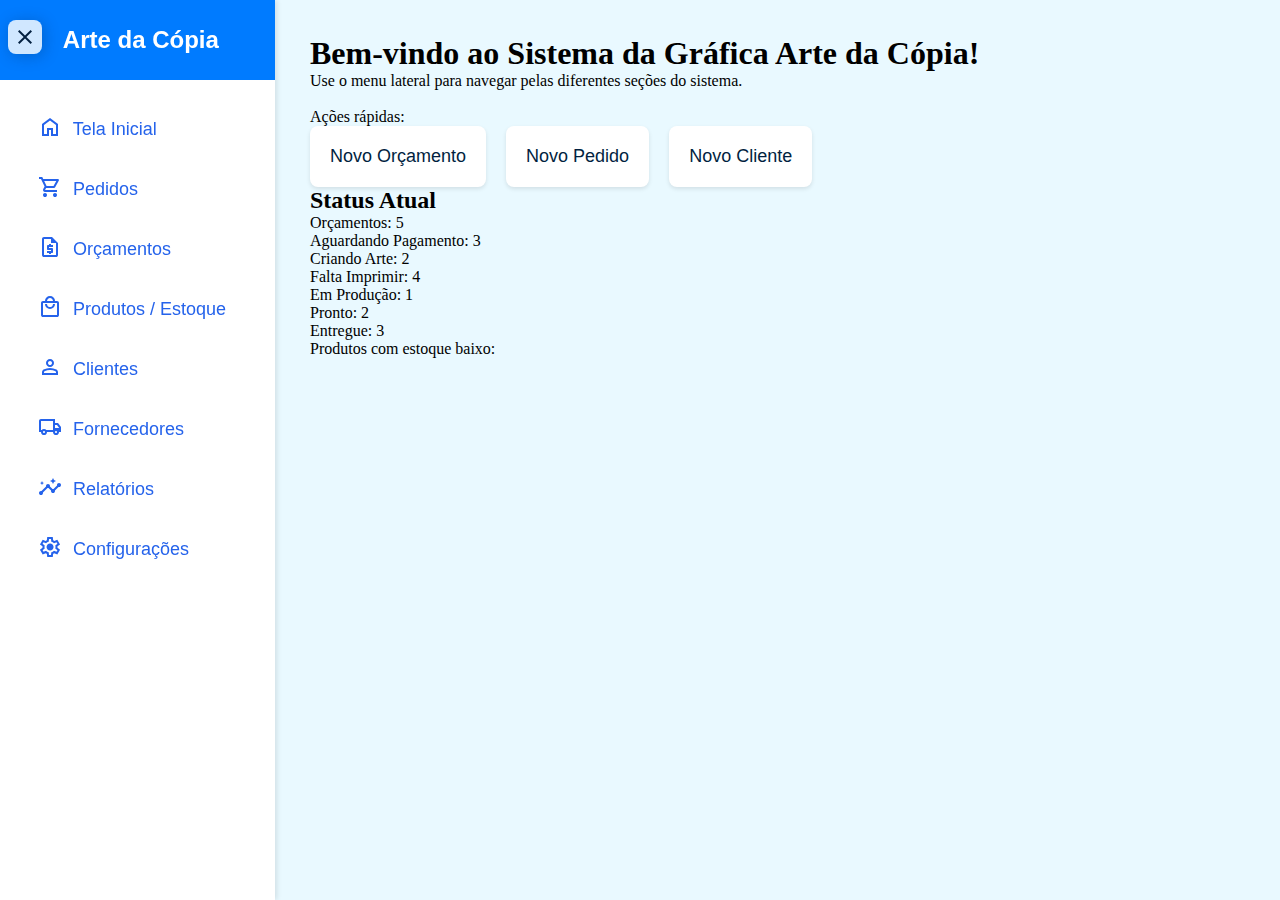
<file: index.html>
<!DOCTYPE html>
<html lang="pt-BR">
<head>
    <meta charset="UTF-8">
    <meta name="viewport" content="width=device-width, initial-scale=1.0">
    <title>Início</title>
    <link rel="stylesheet" href="/css/index.css">
    <link rel="stylesheet" href="/css/telaInicial.css">
    <link rel="stylesheet" href="https://fonts.googleapis.com/css2?family=Material+Symbols+Outlined" />
</head>
<body onresize="mudouTamanho()" onload="loadMenu()">
    <aside>
        <span id="burguer" class="material-symbols-outlined" onclick="clickMenu()">
            close
        </span>
        <nav id="menuLateral">
            <div id="menu">
                <!-- Conteúdo carregado via loadMenu() -->
            </div>
        </nav>
    </aside>
    <main>
        <h1>Bem-vindo ao Sistema da Gráfica Arte da Cópia!</h1>
        <p>Use o menu lateral para navegar pelas diferentes seções do sistema.</p><br>
        <div id="acoesRapidas">
            Ações rápidas:
            <ul id="menuAcoesRapidas">
                <li><a href="/produtos">Novo Orçamento</a></li>
                <li><a href="/clientes">Novo Pedido</a></li>
                <li><a href="/orcamentos">Novo Cliente</a></li>
            </ul>
        </div>

        <div id="statusDosPedidos">
            <h2>Status Atual</h2>
            <p id="quantidadeOrcamentos">Orçamentos: 5</p>
            <p id="quantidadeAguardandoPagamento">Aguardando Pagamento: 3</p>
            <p id="quantidadeCriandoArte">Criando Arte: 2</p>
            <p id="quantidadeFaltaImprimir">Falta Imprimir: 4</p>
            <p id="quantidadeEmProducao">Em Produção: 1</p>
            <p id="quantidadePronto">Pronto: 2</p>
            <p id="quantidadeEntregue">Entregue: 3</p>
        </div>

        <div id="estoqueBaixo">
            Produtos com estoque baixo:
            <div id="produtosComEstoqueBaixo">
                <!-- Lista de produtos com estoque baixo carregada dinamicamente -->
            </div>
        </div>
    </main>
</body>
<script src="scripts/load.js"></script>
</html>
</file>
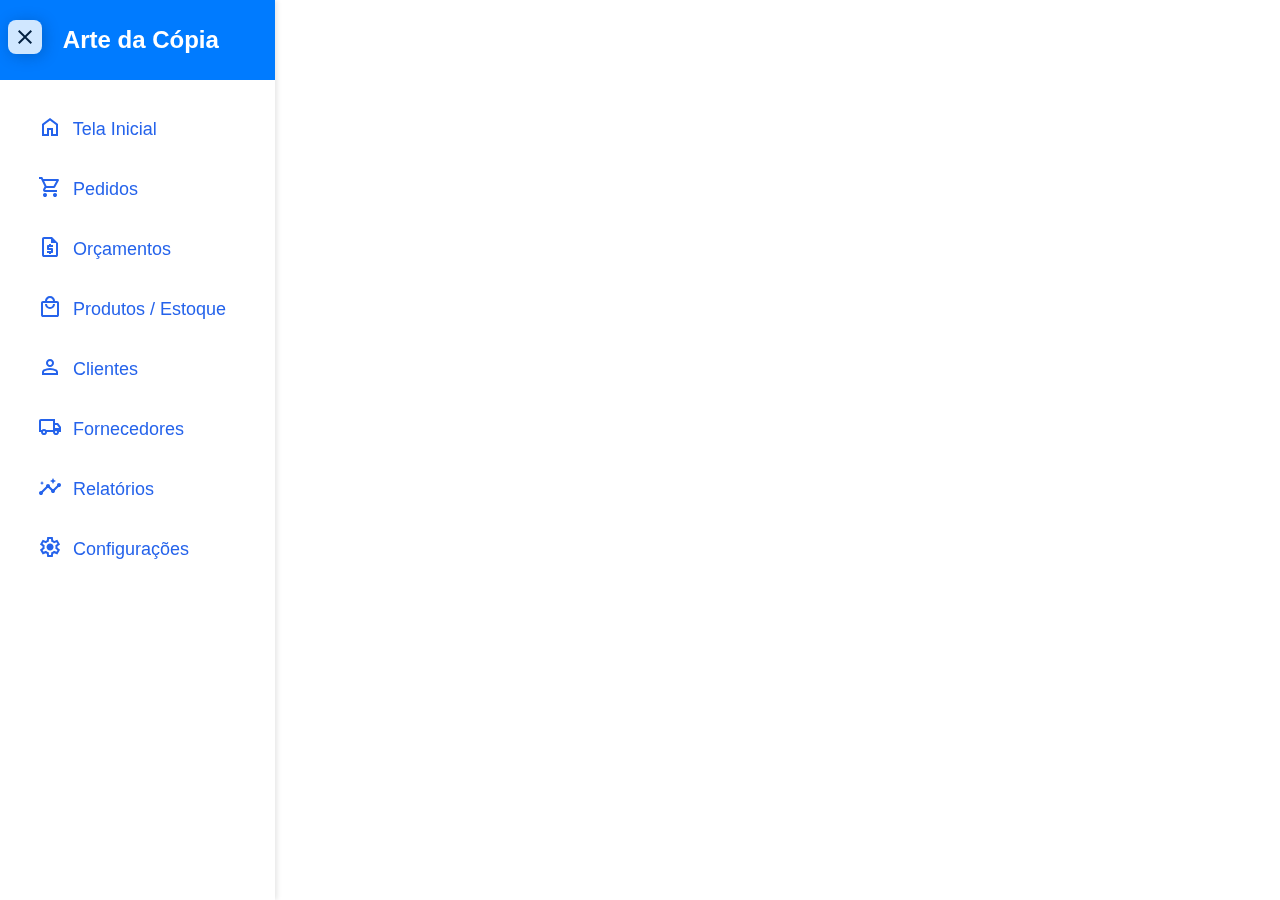
<file: clientes/index.html>
<!DOCTYPE html>
<html lang="pt-BR">
<head>
    <meta charset="UTF-8">
    <meta name="viewport" content="width=device-width, initial-scale=1.0">
    <title>Clientes</title>
    <link rel="stylesheet" href="/css/index.css">
    <link rel="stylesheet" href="https://fonts.googleapis.com/css2?family=Material+Symbols+Outlined" />
</head>
<body onresize="mudouTamanho()" onload="loadMenu()">
    <aside>
        <span id="burguer" class="material-symbols-outlined" onclick="clickMenu()">
            close
        </span>
        <nav id="menuLateral">
            <div id="menu">
                <!-- Conteúdo carregado via loadMenu() -->
            </div>
        </nav>
    </aside>
</body>
<script src="/scripts/load.js"></script>
</html>
</file>
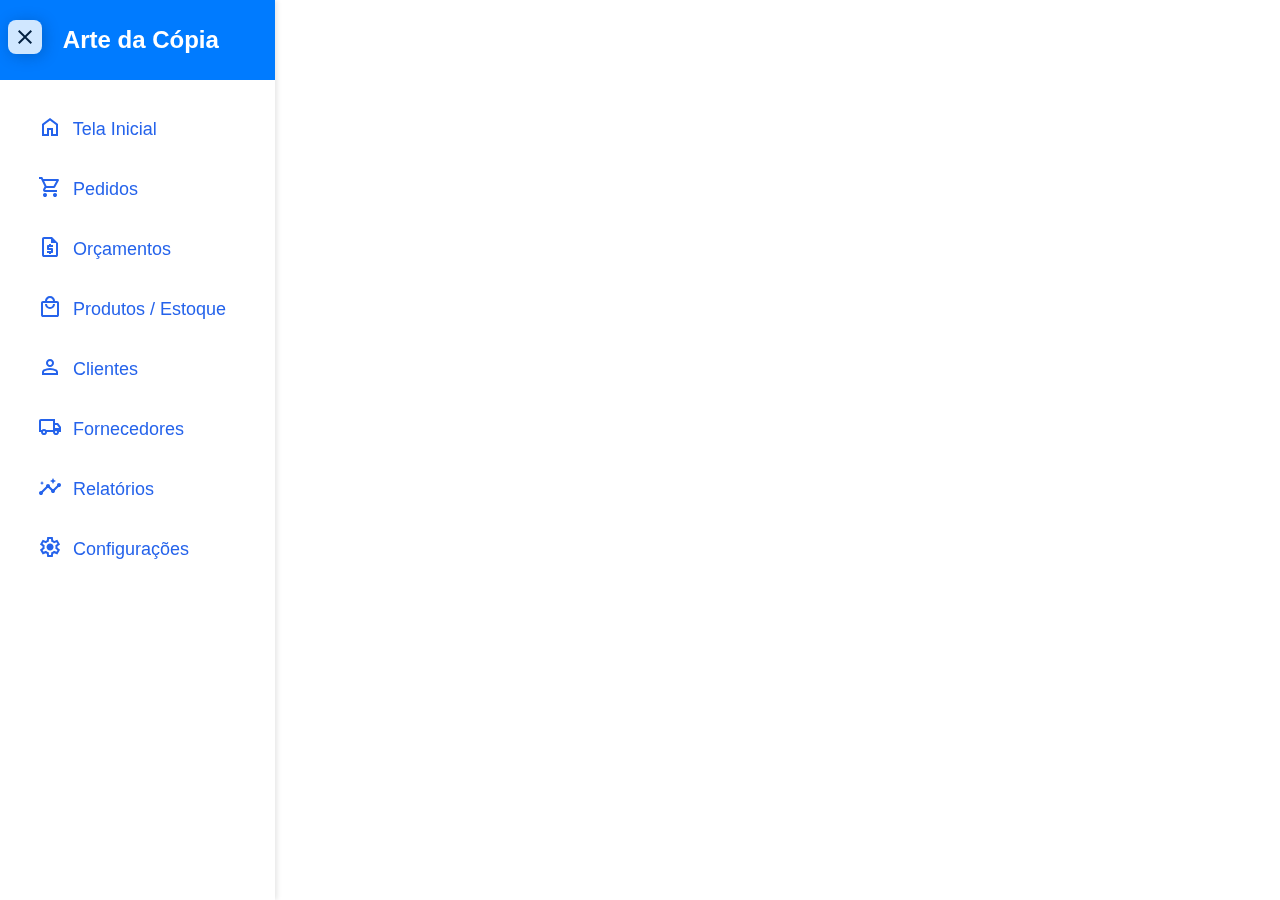
<file: configuracoes/index.html>
<!DOCTYPE html>
<html lang="pt-BR">
<head>
    <meta charset="UTF-8">
    <meta name="viewport" content="width=device-width, initial-scale=1.0">
    <title>Configurações</title>
    <link rel="stylesheet" href="/css/index.css">
    <link rel="stylesheet" href="https://fonts.googleapis.com/css2?family=Material+Symbols+Outlined" />
</head>
<body onresize="mudouTamanho()" onload="loadMenu()">
    <aside>
        <span id="burguer" class="material-symbols-outlined" onclick="clickMenu()">
            close
        </span>
        <nav id="menuLateral">
            <div id="menu">
                <!-- Conteúdo carregado via loadMenu() -->
            </div>
        </nav>
    </aside>
</body>
<script src="/scripts/load.js"></script>
</html>
</file>
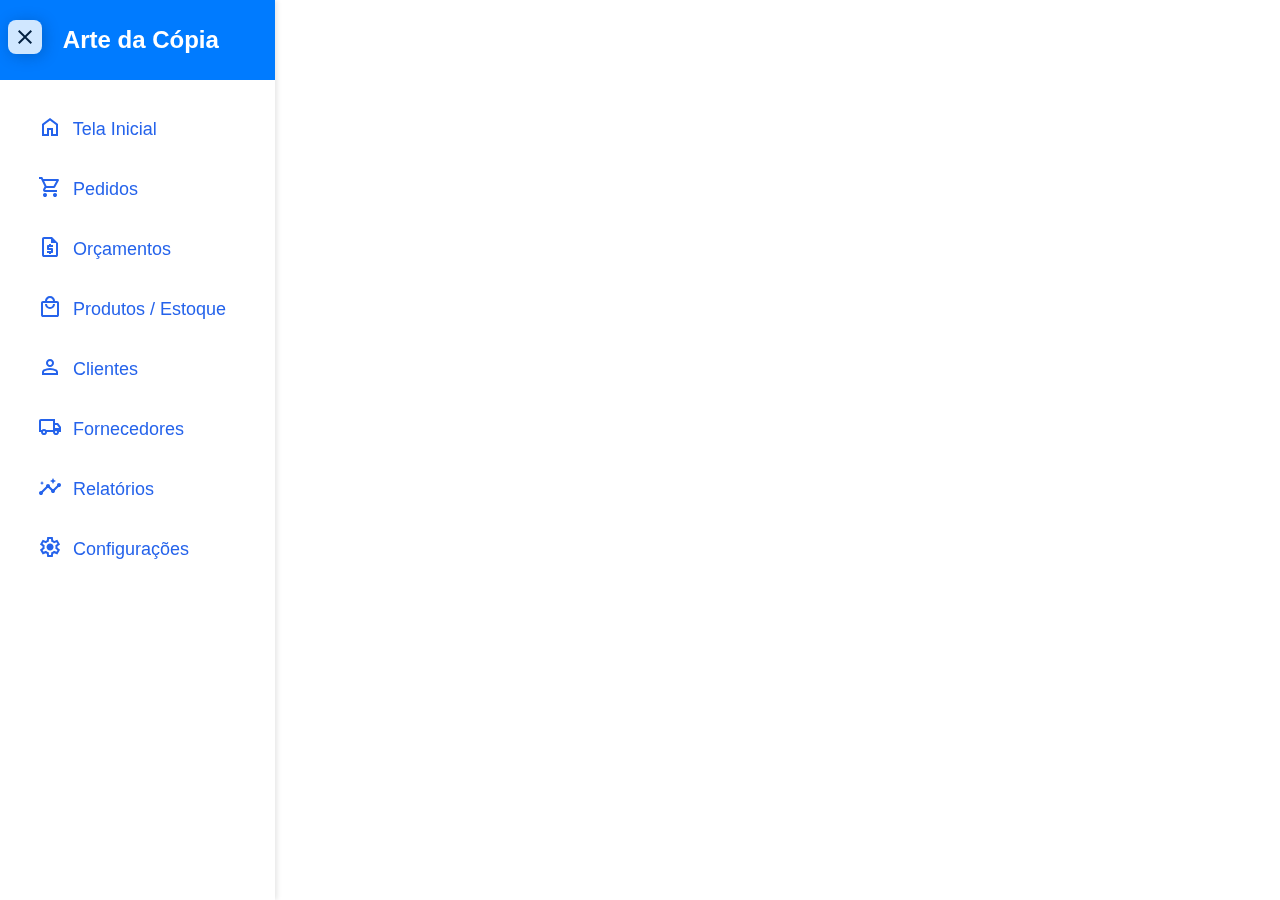
<file: fornecedores/index.html>
<!DOCTYPE html>
<html lang="pt-BR">
<head>
    <meta charset="UTF-8">
    <meta name="viewport" content="width=device-width, initial-scale=1.0">
    <title>Fornecedores</title>
    <link rel="stylesheet" href="/css/index.css">
    <link rel="stylesheet" href="https://fonts.googleapis.com/css2?family=Material+Symbols+Outlined" />
</head>
<body onresize="mudouTamanho()" onload="loadMenu()">
    <aside>
        <span id="burguer" class="material-symbols-outlined" onclick="clickMenu()">
            close
        </span>
        <nav id="menuLateral">
            <div id="menu">
                <!-- Conteúdo carregado via loadMenu() -->
            </div>
        </nav>
    </aside>
</body>
<script src="/scripts/load.js"></script>
</html>
</file>
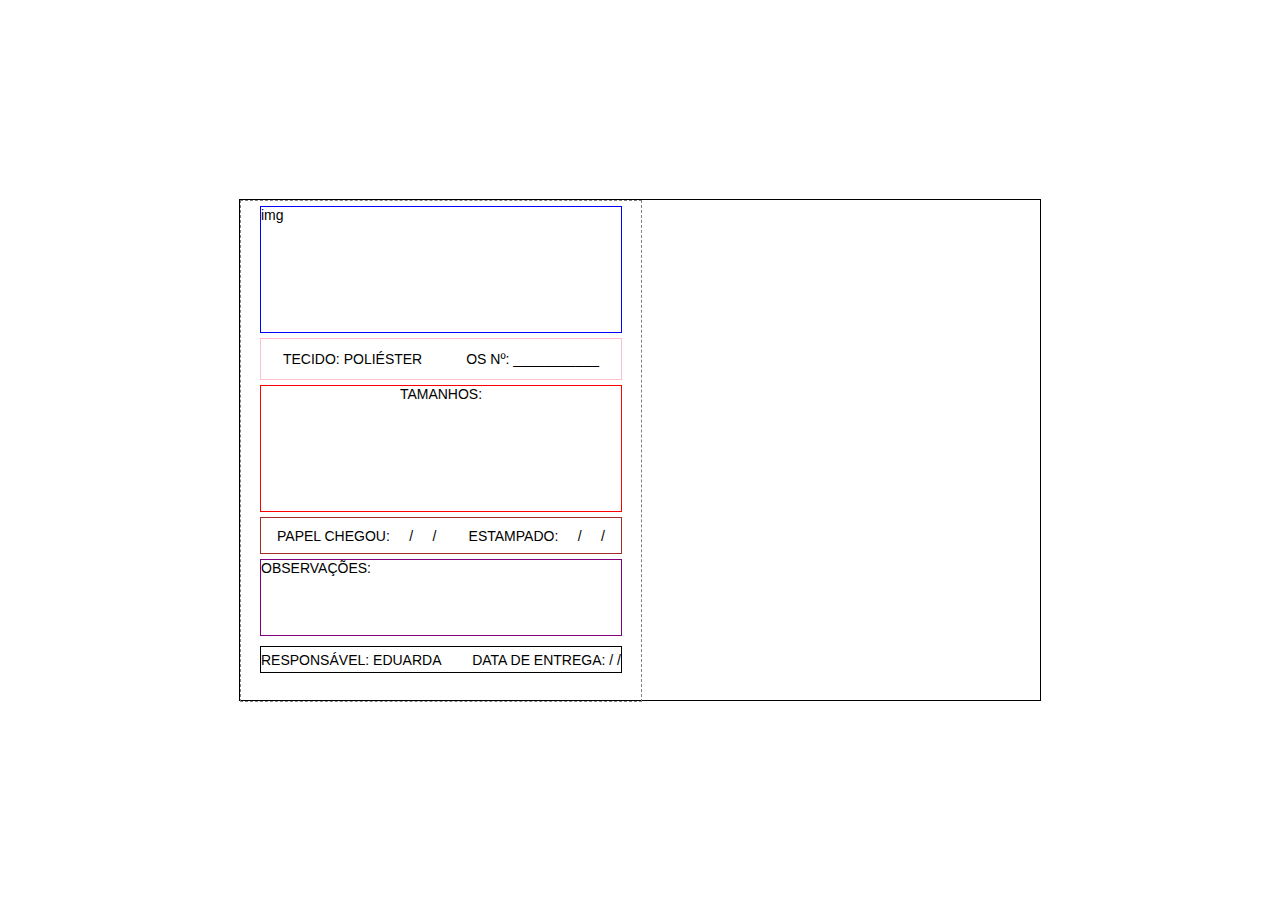
<file: layoutCamisas/index.html>
<!DOCTYPE html>
<html lang="pt-BR">
<head>
    <meta charset="UTF-8">
    <meta name="viewport" content="width=device-width, initial-scale=1.0">
    <title>Layout Camisas</title>
    <style>
        body{
            margin: 0;
            padding: 0;
            box-sizing: border-box;
            width: 100vw;
            height: 100vh;
            font-family: Arial, Helvetica, sans-serif;
            font-size: 14px;
        }
        #folhaA4 {
            width: 800px;
            height: 500px;
            border: 1px solid black;
            margin: auto;
            top: 50%;
            transform: translateY(-50%);
            position: relative;
        }

        #layout {
            width: 50%;
            height: 100%;
            border: 1px dashed gray;
            right: 0px;
            display: flex;
            flex-direction: column;
            align-items: center;
        }
        #imagem {
            width: 90%;
            height: 25%;
            border: 1px solid blue;
            margin: 5px auto;
        }

        #obsPedido {
            width: 90%;
            height: 8%;
            border: 1px solid pink;
            display: flex;
            justify-content: space-around;
            align-items: center;
        }

        #tamanhosDasCamisas {
            width: 90%;
            height: 25%;
            border: 1px solid red;
            margin: 5px auto;
            text-align: center;
        }

        #datasENota {
            width: 90%;
            height: 10%;
            border: 1px solid orange;
            margin: 5px auto;
            display: flex;
            flex-direction: column;
            justify-content: space-around;
        }

        #datasControle {
            width: 90%;
            height: 7%;
            border: 1px solid brown;
            display: flex;
            justify-content: space-around;
            align-items: center;
        }

        #observacoes {
            width: 90%;
            height: 15%;
            border: 1px solid purple;
            margin: 5px auto;
            text-align: left;
        }

        #infoPedido {
            width: 90%;
            height: 5%;
            border: 1px solid black;
            margin: 5px auto;
            display: flex;
            justify-content: space-between;
            align-items: center;
        }
    </style>
</head>
<body>
    <div id="folhaA4">
        <div id="layout">
            <div id="imagem">
                img
                <!--Imagem injetada via JS do layout da camisa -->
            </div>

            <div id="obsPedido">
                <div id="tipoDeTecido">
                    TECIDO: POLIÉSTER
                    <!--Tipo de tecido injetado via JS do layout da camisa-->
               </div>

                <div id="numeroDaNota">
                    OS Nº: ___________
                    <!--Número da nota injetado via JS do layout da camisa-->
                </div>
            </div>



            <div id="tamanhosDasCamisas">
                TAMANHOS:
                <!--Tamanhos das camisas injetados via JS do layout da camisa-->
            </div>

            <div id="datasControle">
                <div id="dataChegadaDoPapel">
                PAPEL CHEGOU:&nbsp;&nbsp;&nbsp;&nbsp;&nbsp;/&nbsp;&nbsp;&nbsp;&nbsp;&nbsp;/
                <!--Data de chegada do papel injetada via JS do layout da camisa-->
                </div>

                <div id="dataEstampada">
                    ESTAMPADO:&nbsp;&nbsp;&nbsp;&nbsp;&nbsp;/&nbsp;&nbsp;&nbsp;&nbsp;&nbsp;/
                    <!--Data em que as camisas foram estampadas injetada via JS do layout da camisa-->
                </div>
            </div>

            <div id="observacoes">
                OBSERVAÇÕES:
                <!--Observações injetadas via JS do layout da camisa-->
            </div>

            <div id="infoPedido">
                <div id="responsavel">
                RESPONSÁVEL: EDUARDA
                <!--Nome do responsável injetado via JS do layout da camisa-->
                </div>

                <div id="dataEntrega">
                    DATA DE ENTREGA:  /   /
                    <!--Data de entrega injetada via JS do layout da camisa-->
                </div>
            </div>
        </div>
    </div>
</body>
</html>
</file>
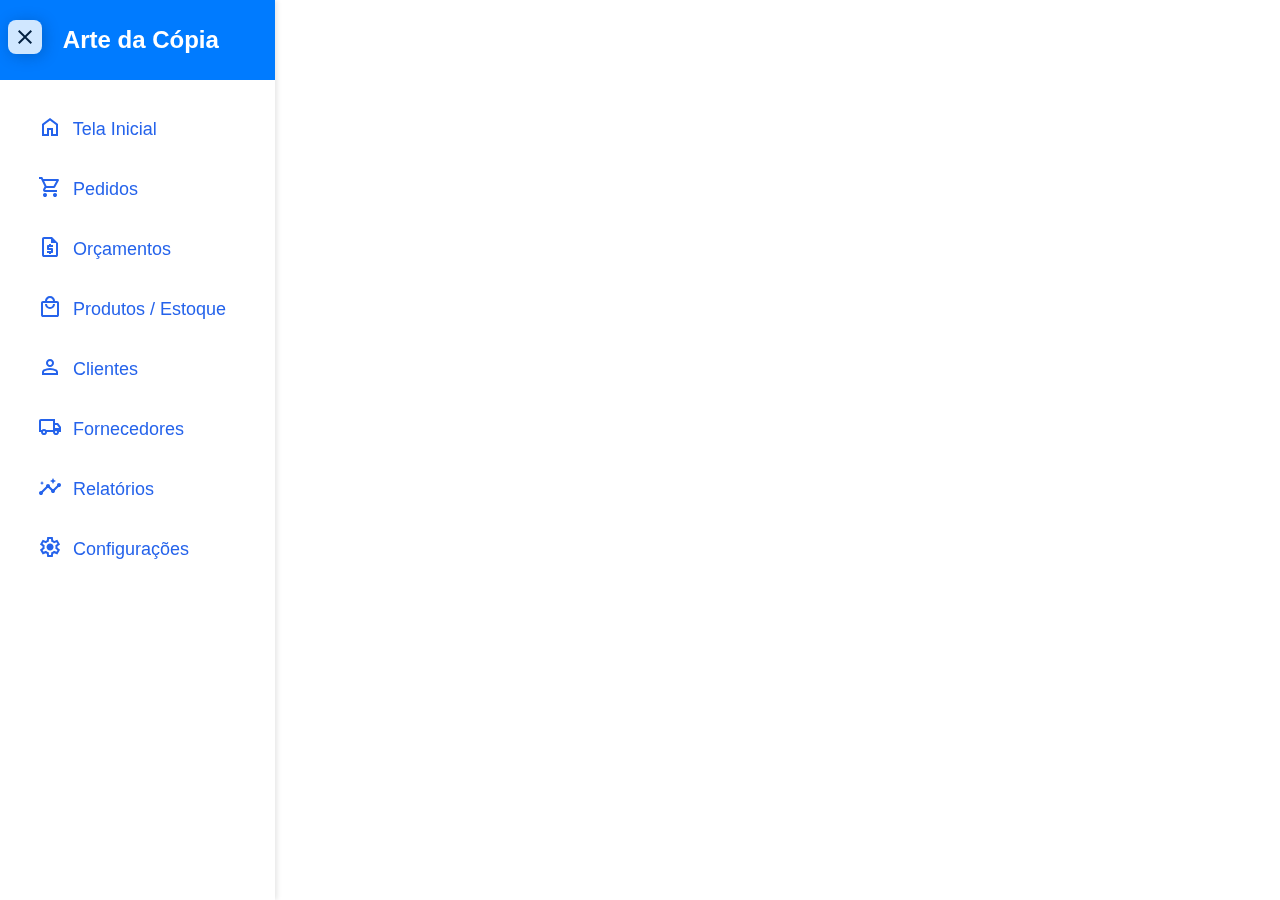
<file: orcamentos/index.html>
<!DOCTYPE html>
<html lang="pt-BR">
<head>
    <meta charset="UTF-8">
    <meta name="viewport" content="width=device-width, initial-scale=1.0">
    <title>Orçamentos</title>
    <link rel="stylesheet" href="/css/index.css">
    <link rel="stylesheet" href="https://fonts.googleapis.com/css2?family=Material+Symbols+Outlined" />
</head>
<body onresize="mudouTamanho()" onload="loadMenu()">
    <aside>
        <span id="burguer" class="material-symbols-outlined" onclick="clickMenu()">
            close
        </span>
        <nav id="menuLateral">
            <div id="menu">
                <!-- Conteúdo carregado via loadMenu() -->
            </div>
        </nav>
    </aside>
</body>
<script src="/scripts/load.js"></script>
</html>
</file>
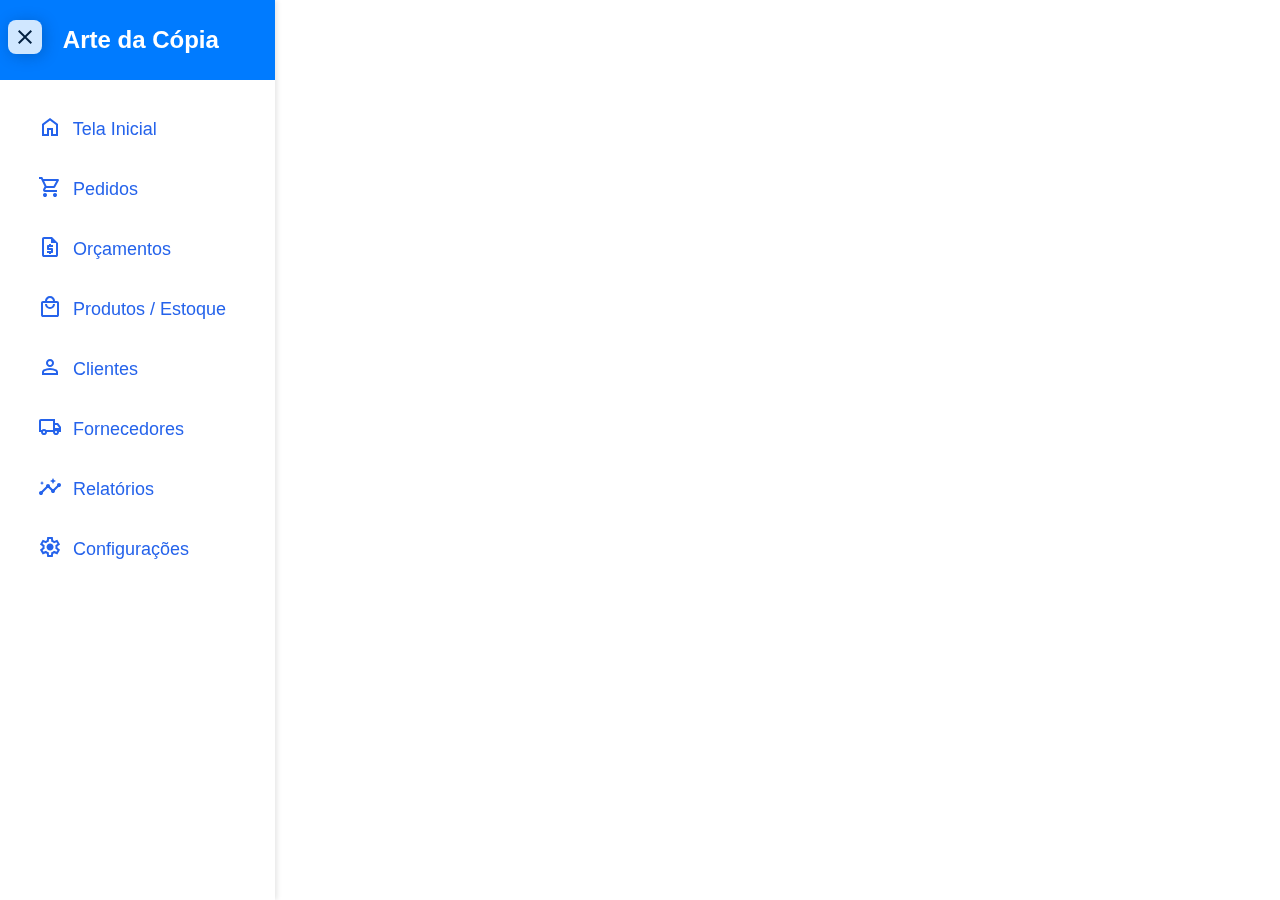
<file: pedidos/index.html>
<!DOCTYPE html>
<html lang="pt-BR">
<head>
    <meta charset="UTF-8">
    <meta name="viewport" content="width=device-width, initial-scale=1.0">
    <title>Pedidos</title>
    <link rel="stylesheet" href="/css/index.css">
    <link rel="stylesheet" href="https://fonts.googleapis.com/css2?family=Material+Symbols+Outlined" />
</head>
<body onresize="mudouTamanho()" onload="loadMenu()">
    <aside>
        <span id="burguer" class="material-symbols-outlined" onclick="clickMenu()">
            close
        </span>
        <nav id="menuLateral">
            <div id="menu">
                <!-- Conteúdo carregado via loadMenu() -->
            </div>
        </nav>
    </aside>
</body>
<script src="/scripts/load.js"></script>
</html>
</file>
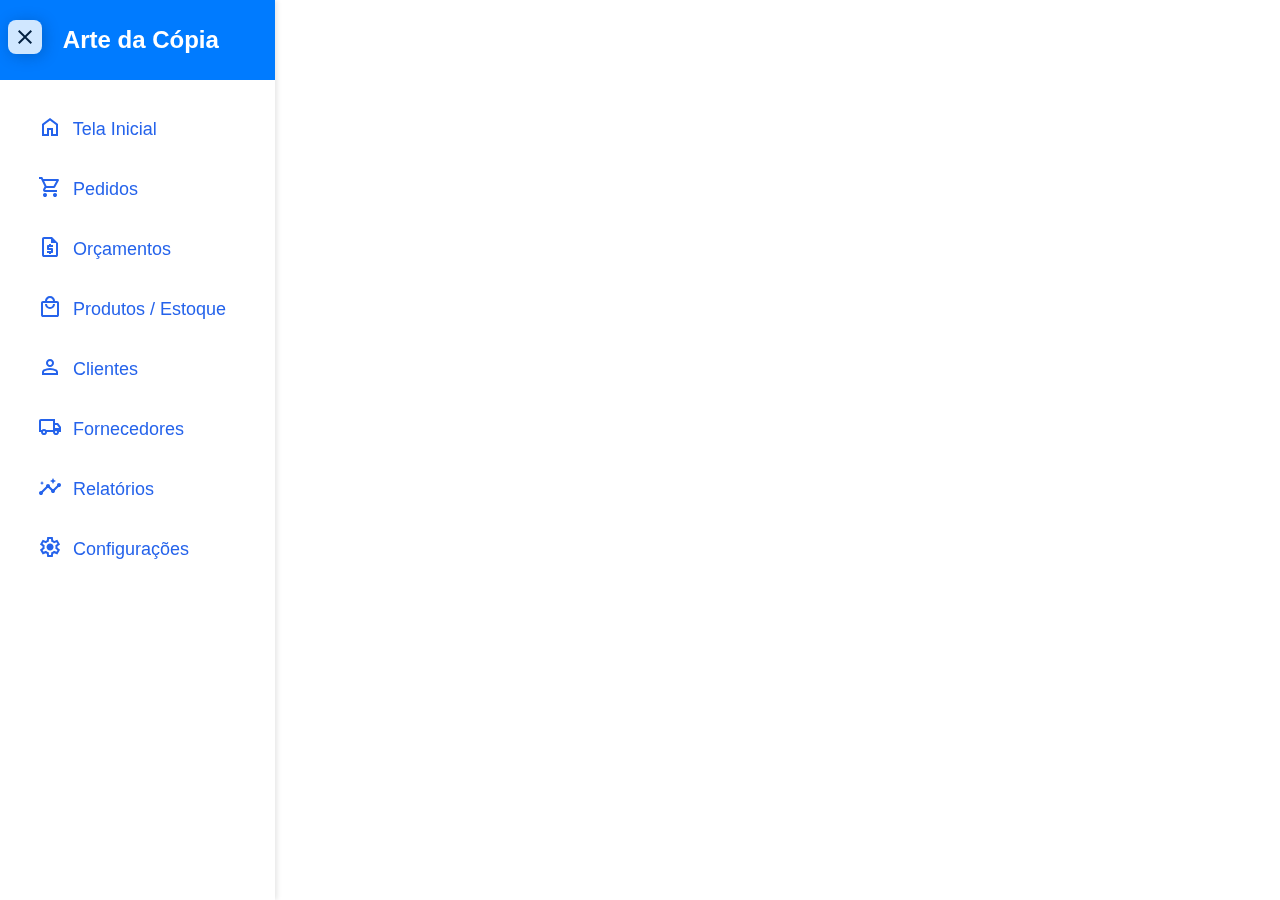
<file: produtos/index.html>
<!DOCTYPE html>
<html lang="pt-BR">
<head>
    <meta charset="UTF-8">
    <meta name="viewport" content="width=device-width, initial-scale=1.0">
    <title>Produtos</title>
    <link rel="stylesheet" href="/css/index.css">
    <link rel="stylesheet" href="https://fonts.googleapis.com/css2?family=Material+Symbols+Outlined" />
</head>
<body onresize="mudouTamanho()" onload="loadMenu()">
    <aside>
        <span id="burguer" class="material-symbols-outlined" onclick="clickMenu()">
            close
        </span>
        <nav id="menuLateral">
            <div id="menu">
                <!-- Conteúdo carregado via loadMenu() -->
            </div>
        </nav>
    </aside>
    <div id="filtro-pesquisa">
        
    </div>
</body>
<script src="/scripts/load.js"></script>
</html>
</file>
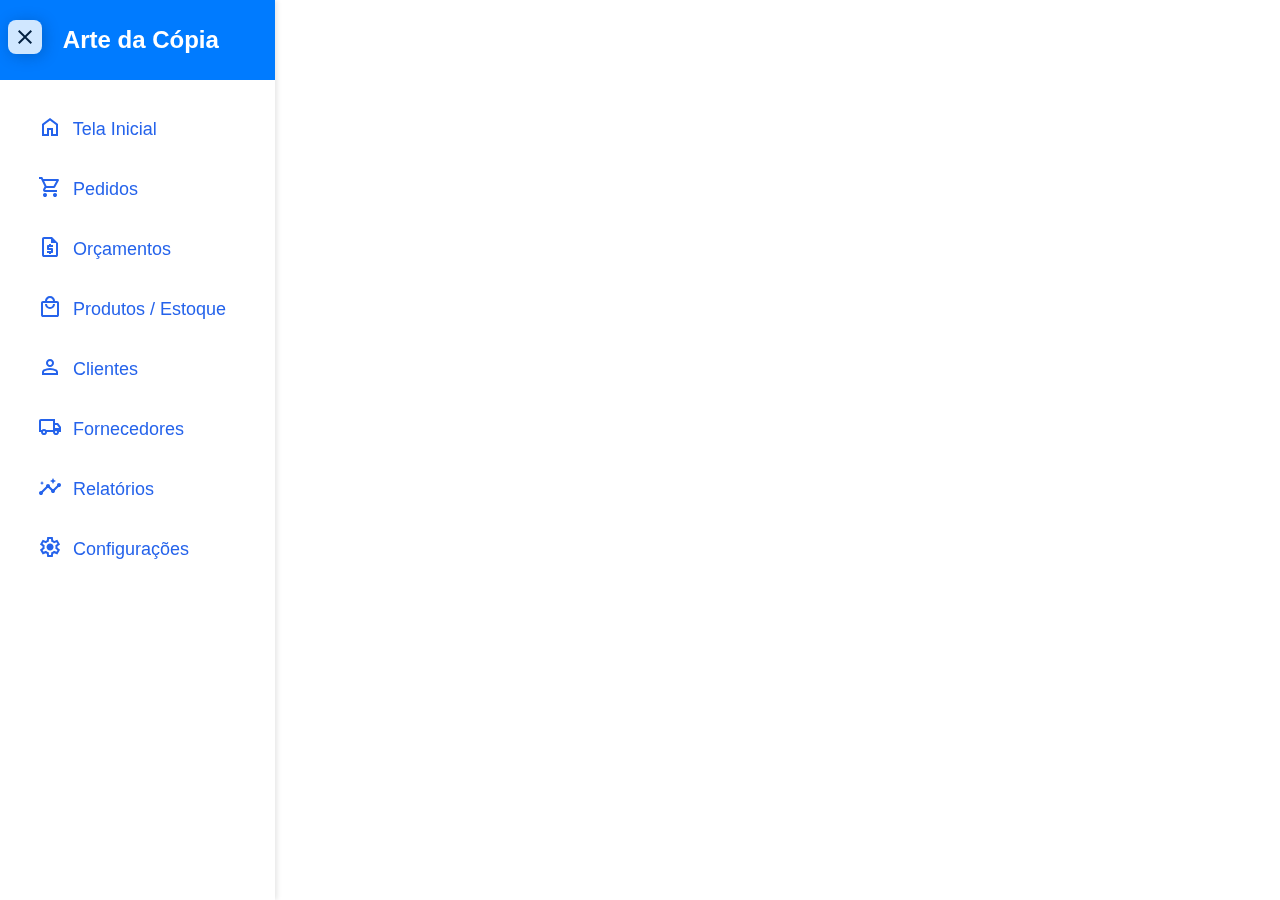
<file: relatorios/index.html>
<!DOCTYPE html>
<html lang="pt-BR">
<head>
    <meta charset="UTF-8">
    <meta name="viewport" content="width=device-width, initial-scale=1.0">
    <title>Relatórios</title>
    <link rel="stylesheet" href="/css/index.css">
    <link rel="stylesheet" href="https://fonts.googleapis.com/css2?family=Material+Symbols+Outlined" />
</head>
<body onresize="mudouTamanho()" onload="loadMenu()">
    <aside>
        <span id="burguer" class="material-symbols-outlined" onclick="clickMenu()">
            close
        </span>
        <nav id="menuLateral">
            <div id="menu">
                <!-- Conteúdo carregado via loadMenu() -->
            </div>
        </nav>
    </aside>
</body>
<script src="/scripts/load.js"></script>
</html>
</file>
<file: css/index.css>
*{
    margin: 0;
    padding: 0;
    box-sizing: border-box;
}

.material-symbols-outlined {
  font-variation-settings:
    'FILL' 0,
    'wght' 400,
    'GRAD' 0,
    'opsz' 24;
  
  vertical-align: middle;   /* Alinha o ícone com o texto */
  line-height: 1;           /* Remove altura extra */
  font-size: 20px;          /* Ajuste fino do tamanho */
  margin-right: 6px;        /* Espaço entre ícone e texto */
  position: relative;
  top: -3px;                 /* Ajuste final para descer 1–3px */
}

span#burguer {
    display: block;
    color: #021f3f;
    background-color: #ffffffd0;
    box-shadow: 2px 2px 15px #0429524b;
    border-radius: 8px;
    text-align: center;
    cursor: pointer;
    padding: 5px;
    z-index: 1000;
    position: fixed;
    top: 20px;
    left: 8px;
    -webkit-border-radius: 8px;
    -moz-border-radius: 8px;
    -ms-border-radius: 8px;
    -o-border-radius: 8px;
    transition: 0.2s;
    -webkit-transition: 0.2s;
    -moz-transition: 0.2s;
    -ms-transition: 0.2s;
    -o-transition: 0.2s;
}

span#burguer:hover {
    color: #021f3f;
    font-size: 20px;
    top: 22px;
    left: 10px;
}

nav#menuLateral{
    width: 275px; /* Largura fixa do menu lateral */
    height: 100vh; /* Altura total da viewport */
    background-color: #ffffff;
    color: #fff;
    position: fixed;
    top: 0;
    left: 0;
    display: flex;
    flex-direction: column;
    box-shadow: 2px 0 5px rgba(0,0,0,0.1);
}

#menuLateral.desativar {
    display: none;
}

nav#menuLateral div#logo{
    width: 100%;
    height: 80px;
    background-color: #007bff;
    display: flex;
    justify-content: center;
    align-items: center;
    font-size: 24px;
    font-family: Arial, Helvetica, sans-serif;
    color: #ffffff;
    font-weight: bold;
}
nav#menuLateral ul{
    list-style: none;
    padding: 20px;
}

nav#menuLateral ul li{
    padding: 10px;

}

nav#menuLateral ul li a{
    color: #1e1e1e;
    text-decoration: none;
    font-size: 18px;
    font-family: Arial, Helvetica, sans-serif;
    color: rgb(37 99 235);
    padding: 8px;
    width: 100%;
    display: block;
    transition: 0.4s;
    -webkit-transition: 0.4s;
    -moz-transition: 0.4s;
    -ms-transition: 0.4s;
    -o-transition: 0.4s;
}

nav#menuLateral ul li a:hover{
    background-color: #e1f1ff;
    border-radius: 5px;
    padding: 8px 8px 8px 15px;
}
</file>
<file: css/telaInicial.css>
body{
    background-color: rgb(233, 249, 255);
    width: 100vw;
    height: 100vh;
}

main {
    width: 100%;
    height: 100%;
    margin-left: 275px;
    padding: 35px;
    background-color: rgb(233, 249, 255);
}

ul#menuAcoesRapidas {
    display: flex;
    flex-wrap: wrap;
    gap: 20px;
    list-style-type: none;
}

ul#menuAcoesRapidas li {
    background-color: #ffffff;
    border-radius: 8px;
    box-shadow: 0 2px 4px rgba(0, 0, 0, 0.1);
    padding: 20px;

    text-align: center;
    cursor: pointer;
    transition: transform 0.2s;
}

ul#menuAcoesRapidas li:hover {
    transform: translateY(-5px);
    box-shadow: 0 4px 8px rgba(0, 0, 0, 0.2);
}

ul#menuAcoesRapidas li a {
    text-decoration: none;
    color: #021f3f;
    font-size: 18px;
    font-family: Arial, Helvetica, sans-serif;
}
</file>
